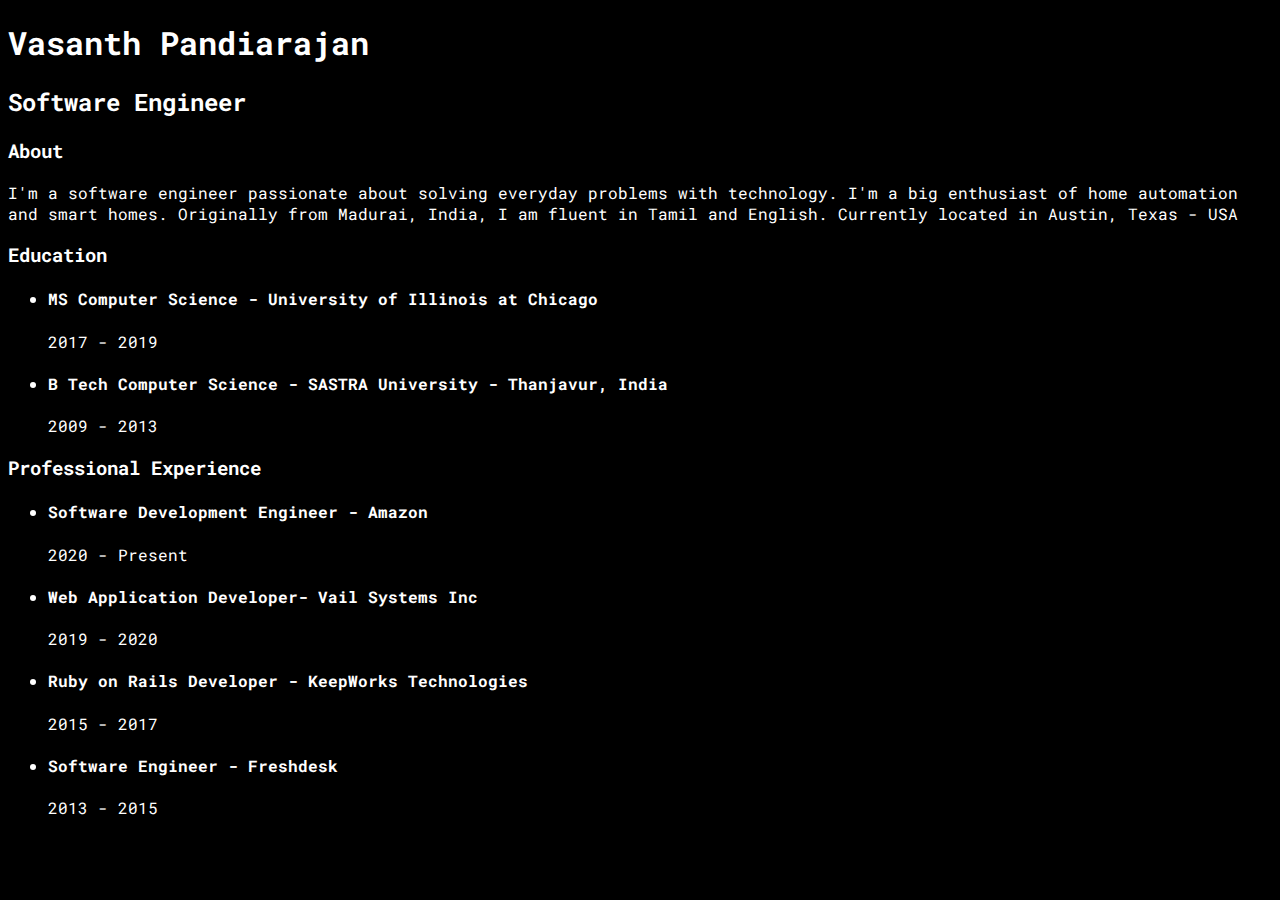
<file: index.html>
<!DOCTYPE html>
<html>
  <head>
    <title>Vasanth Pandiarajan</title>
    <link rel="preconnect" href="https://fonts.gstatic.com" crossorigin>
    <link rel="preconnect" href="https://fonts.googleapis.com">
    <link href="https://fonts.googleapis.com/css2?family=Roboto+Mono:ital,wght@0,100..700;1,100..700&display=swap" rel="stylesheet">
    <link rel="stylesheet" href="main.css" />
  </head>
  <body>
    <h1>Vasanth Pandiarajan</h1>
    <h2>Software Engineer</h2>
    <section>
      <h3>About</h3>
      <p>I'm a software engineer passionate about solving everyday problems with technology. I'm a big enthusiast of home automation and smart homes. Originally from Madurai, India, I am fluent in Tamil and English. Currently located in Austin, Texas - USA </p>
    </section>
    <section>
      <h3>Education</h3>
      <ul>
        <li>
          <h4>
            MS Computer Science - University of Illinois at Chicago
          </h4>
          <p>2017 - 2019</p>
        </li>
        <li>
          <h4>
            B Tech Computer Science - SASTRA University - Thanjavur, India
          </h4>
          <p>2009 - 2013</p>
        </li>
      </ul>
    </section>
    <section>
      <h3>Professional Experience</h3>
      <ul>
        <li>
          <h4>Software Development Engineer - Amazon</h4>
          <p>2020 - Present</p>
        </li>
        <li>
          <h4>Web Application Developer- Vail Systems Inc</h4>
          <p>2019 - 2020</p>
        </li>
        <li>
          <h4>Ruby on Rails Developer - KeepWorks Technologies</h4>
          <p>2015 - 2017</p>
        </li>
        <li>
          <h4>Software Engineer - Freshdesk</h4>
          <p>2013 - 2015</p>
        </li>
      </ul>
    </section>
  </body>
</html>
</file>
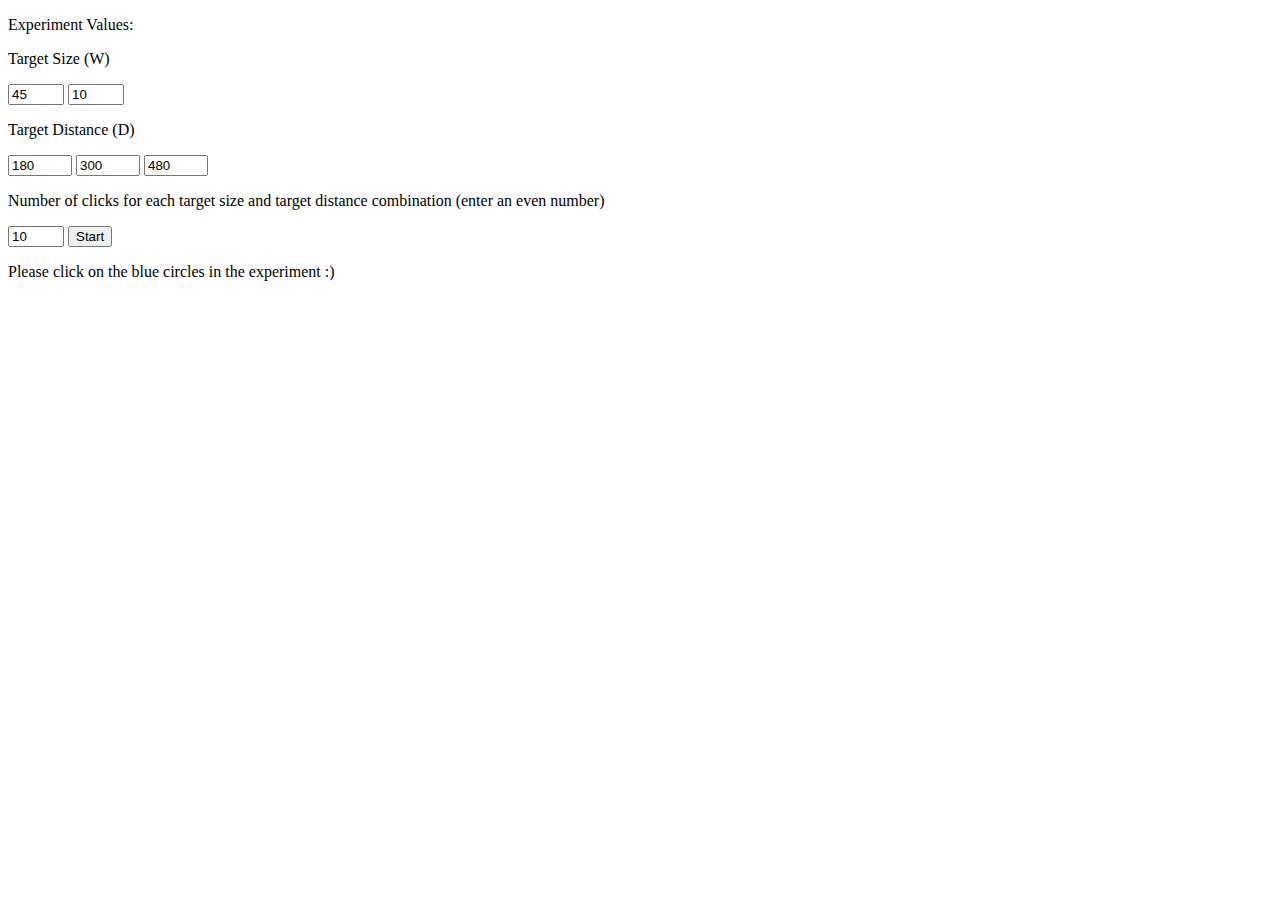
<file: HCI/index.html>
<!DOCTYPE html>
<head>
  <meta charset="utf-8">
  <link rel="stylesheet" type="text/css" href="main.css">
  <script src="https://d3js.org/d3.v4.min.js"></script>
  <script src="https://code.jquery.com/jquery-3.2.0.min.js"></script>
</head>
<body>
  <form class="form">
    <div id="formDiv">
      <p>Experiment Values:</p>
      <p>Target Size (W)</p>
      <input id="size1" type="number" min="10" max="60" value="45" step="1">
      <input id="size2" type="number" min="10" max="60" value="10" step="1">
      <p>Target Distance (D)</p>
      <input id="distance1" type="number" min="180" max="480" value="180" step="1">
      <input id="distance2" type="number" min="180" max="480" value="300" step="1">
      <input id="distance3" type="number" min="180" max="480" value="480" step="1">
      <p>Number of clicks for each target size and target distance combination (enter an even number)</p>
      <input id="clickNumber" type="number" min="4" max="16" value="10" step="2">
      <input id="submitButton" type="submit" value="Start">
      <p>Please click on the blue circles in the experiment :&#41;</p>
    </div>
  </form>
  <script src="script.js" type="text/javascript"></script>
</body>
</file>
<file: main.css>
body {
    background-color: #000000;
    color: #fff;
    font-family: 'Roboto Mono', serif;
}
</file>
<file: HCI/main.css>
body {
    margin: 0px;
}

#formDiv {
    margin-left: 8px;
    margin-right: 8px;
}

.target.present {
    fill: #d47828;
    opacity: 1;
    z-index: 1;
}

.target {
    fill: #4d4d4d;
    opacity: 0.4;
    stroke: #eee;
    z-index: -1;
}

.mouseline {
    stroke: #000;
}
</file>
